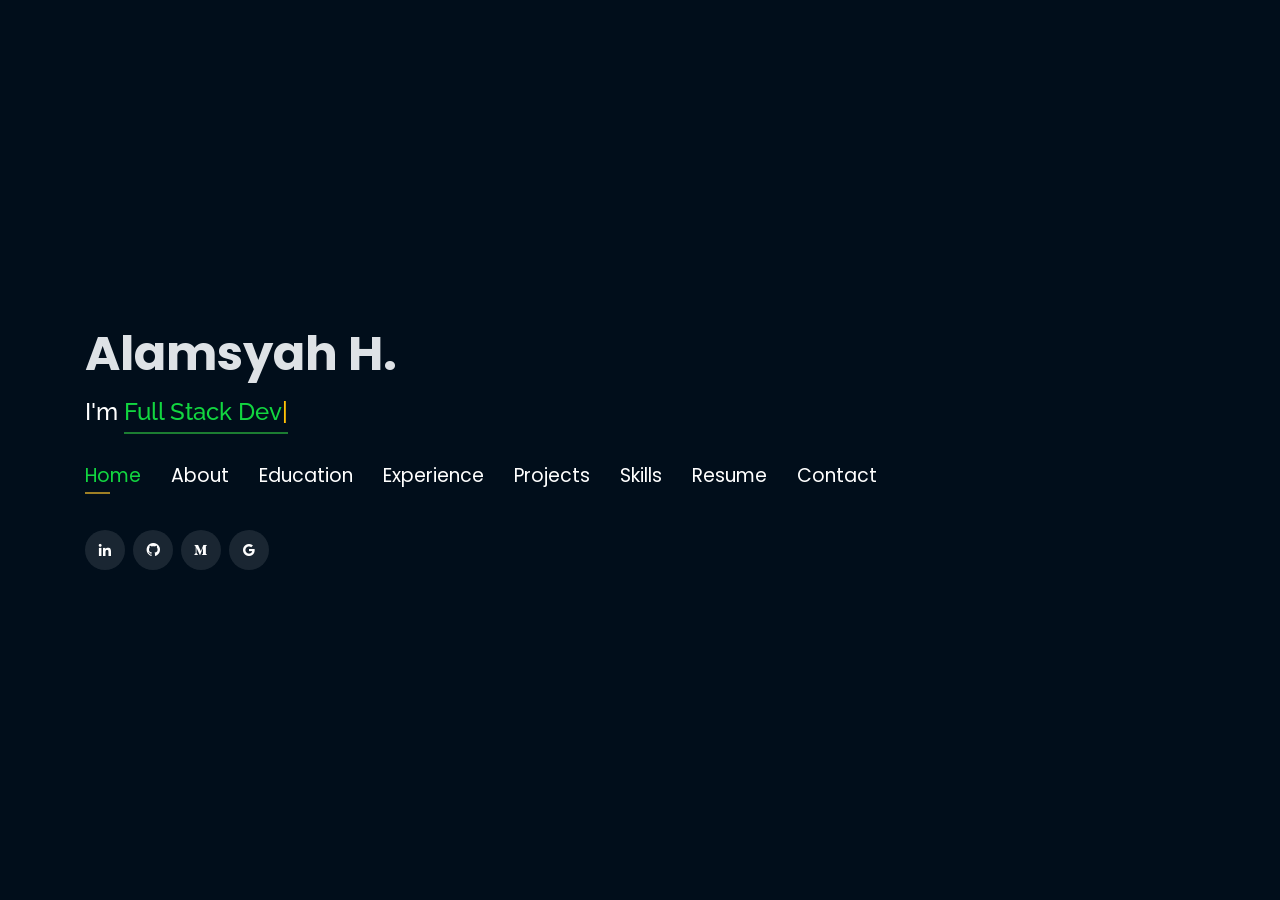
<file: index.html>
<!DOCTYPE html>
<html lang="en">

<head>
  <!-- Google Tag Manager -->
  <script>(function(w,d,s,l,i){w[l]=w[l]||[];w[l].push({'gtm.start':
  new Date().getTime(),event:'gtm.js'});var f=d.getElementsByTagName(s)[0],
  j=d.createElement(s),dl=l!='dataLayer'?'&l='+l:'';j.async=true;j.src=
  'https://www.googletagmanager.com/gtm.js?id='+i+dl;f.parentNode.insertBefore(j,f);
  })(window,document,'script','dataLayer','GTM-5BB8W2X');</script>
  <!-- End Google Tag Manager -->
  <!-- <link rel="icon" type="image/png" href="/favicon.png"/> -->
  <meta charset="utf-8">
  <meta content="width=device-width, initial-scale=1.0" name="viewport">

  <title>About Me - Alamsyah H.</title>
  <meta content="" name="descriptison">
  <meta content="" name="keywords">

  <!-- Google Fonts -->
  <link href="https://fonts.googleapis.com/css?family=Open+Sans:300,300i,400,400i,600,600i,700,700i|Raleway:300,300i,400,400i,500,500i,600,600i,700,700i|Poppins:300,300i,400,400i,500,500i,600,600i,700,700i" rel="stylesheet">

  <!-- Vendor CSS Files -->
  <link href="assets/vendor/bootstrap/css/bootstrap.min.css" rel="stylesheet">
  <link href="assets/vendor/icofont/icofont.min.css" rel="stylesheet">
  <link href="assets/vendor/remixicon/remixicon.css" rel="stylesheet">
  <link href="assets/vendor/owl.carousel/assets/owl.carousel.min.css" rel="stylesheet">
  <link href="assets/vendor/boxicons/css/boxicons.min.css" rel="stylesheet">
  <link href="assets/vendor/venobox/venobox.css" rel="stylesheet">

  <!-- Template Main CSS File -->
  <link href="assets/css/style.css" rel="stylesheet">


  <!-- Global site tag (gtag.js) - Google Analytics -->
  <script async src="https://www.googletagmanager.com/gtag/js?id=UA-169007209-3"></script>
  <script>
    window.dataLayer = window.dataLayer || [];
    function gtag(){dataLayer.push(arguments);}
    gtag('js', new Date());

    gtag('config', 'UA-169007209-3');
  </script>



  <!-- =======================================================
  * Template Name: Personal - v2.1.0
  * Template URL: https://bootstrapmade.com/personal-free-resume-bootstrap-template/
  * Author: BootstrapMade.com
  * License: https://bootstrapmade.com/license/
  ======================================================== -->
</head>

<body>
  
  <!-- Google Tag Manager (noscript) -->
  <noscript><iframe src="https://www.googletagmanager.com/ns.html?id=GTM-5BB8W2X"
  height="0" width="0" style="display:none;visibility:hidden"></iframe></noscript>
  <!-- End Google Tag Manager (noscript) -->
  <!-- ======= Header ======= -->
  <header id="header" class="header-tops">

    <div class="container">

      <h1><a href="index.html">Alamsyah H.</a></h1>
      <h2 style="color:#fff">I'm <span class="typing" style="color:#12D640"></span></h2>
      <nav class="nav-menu d-none d-lg-block">
        <ul>
          <li class="active"><a href="#header"> <span>Home</span></a></li>
          <li><a href="#about"><span>About</span></a></li>
          <li><a href="#education"> <span>Education</span></a></li>
          <li><a href="#experience"> <span>Experience</span></a></li>
<!--          <li><a href="#projects"> <span>Projects</span></a></li>-->
          <li><a href="#portfolio"> <span>Projects</span></a></li>
          <li><a href="#skills"> <span>Skills</span></a></li>
          <li><a href="https://drive.google.com/file/d/1jN9GBlTJmS3lgrL_kaWwd5vdFFJcOhwf/view?usp=sharing" target="_blank"> <span>Resume</span></a></li>
          <!-- <li><a href="#links"> <span>Resume & Links</span></a></li> -->
          <li><a href="#contacts"> <span>Contact</span></a></li>

        </ul>
      </nav><!-- .nav-menu -->

      <div class="social-links">
          <a href="https://www.linkedin.com/in/alamsyahhutama" target="_blank" class="linkedin"><i class="bx bxl-linkedin"></i></a>
          <a href="https://www.github.com/tenggara25" target="_blank" class="github"><i class="bx bxl-github"></i></a>
          <a href="https://www.medium.com/@alamsyahhutama" target="_blank" class="medium"><i class="bx bxl-medium"></i></a>
          <a href="mailto:ifalamsyah01@gmail.com" target="_blank" class="google"><i class="bx bxl-google"></i></a>

      </div>

    </div>
  </header><!-- End Header -->

  <!-- ======= About Section ======= -->
  <section id="about" class="about">

    <!-- ======= About Me ======= -->
    <div class="about-me container">

      <div class="section-title">
        <h2>About</h2>
      </div>

      <div class="row">
        <div class="col-lg-4" data-aos="fade-right">
          <img src="assets/img/profile.png" class="img-fluid" alt="My Profile">
        </div>
        <div class="col-lg-8 pt-4 pt-lg-0 content" data-aos="fade-left">
          <p>Informatics undergraduate with a strong focus on Full Stack development and cyber security. 
            Experienced in building secure web applications and performing basic penetration testing to identify vulnerabilities. 
            Pasionate about designing efficient systems and applying security best practices in real-world projects.
            I enjoy analyzing, breaking, and securing systems to understand how they truly work.
          </p>
          <div class="row">
            <div class="col-lg-6">
              <ul>
                <li><i class="icofont-rounded-right"></i> <strong>Location:</strong> Indonesia, Jakarta</li>
                <li><i class="icofont-rounded-right"></i> <strong>Role:</strong> IT Development, Cybersecurity Enthusiast</li>
              </ul>
            </div>
            <div class="col-lg-6">
              <ul>
                <li><i class="icofont-rounded-right"></i> <strong>City:</strong> Jakarta </li>
                <li><i class="icofont-rounded-right"></i> <strong>Email:</strong> Ifalamsyah01@gmail.com</li>
              </ul>
            </div>
          </div>
        </div>
      </div>

    </div><!-- End About Me -->

    <!-- ======= Interests ======= -->
    <div class="interests container">

      <div class="section-title">
        <h2>Interests</h2>
      </div>

      <div class="row">
        <div class="col-lg-3 col-md-4">
          <div class="icon-box">
            <i class="ri-global-line" style="color: #ffbb2c;"></i>
            <h3>Software Development</h3>
          </div>
        </div>

        <div class="col-lg-3 col-md-4 mt-4 mt-md-0">
          <div class="icon-box">
            <i class="ri-database-2-line" style="color: #5578ff;"></i>
            <h3>Web Security</h3>
          </div>
        </div>

        <div class="col-lg-3 col-md-4 mt-4 mt-md-0">
          <div class="icon-box">
            <i class="ri-camera-3-line" style="color: #e80368;"></i>
            <h3>API Development</h3>
          </div>
        </div>

        <div class="col-lg-3 col-md-4 mt-4 mt-lg-0">
          <div class="icon-box">
            <i class="ri-english-input" style="color: #1c7d32;"></i>
            <h3>Penetration Testing</h3>
          </div>
        </div>

        <div class="col-lg-3 col-md-4 mt-4">
          <div class="icon-box">
            <i class="ri-code-s-slash-fill" style="color: #28a745;"></i>
            <h3>Network Security</h3>
          </div>
        </div>

        <div class="col-lg-3 col-md-4 mt-4">
          <div class="icon-box">
            <i class="ri-bar-chart-box-line" style="color: #f1081f;"></i>
            <h3>Secure Coding</h3>
          </div>
        </div>

          <div class="col-lg-3 col-md-4 mt-4">
            <div class="icon-box">
              <i class="ri-palette-line" style="color: #ff5828;"></i>
              <h3>Vulnerability Assessment</h3>
            </div>
        </div>

          <div class="col-lg-3 col-md-4 mt-4">
            <div class="icon-box">
              <i class="ri-file-list-3-line" style="color: #ffbb2c;"></i>
              <h3>OWASP Top 10</h3>
            </div>
          </div>

        </div>
        </div>
      </div>

    </div><!-- End Interests -->
  </section><!-- End About Section -->



  <!-- ======= Education Section ======= -->
  <section id="education" class="services">
    <div class="container">
      <div class="section-title">
        <h2>Education</h2>
      </div>
      <div class="row">
        <div class="col-lg-12" data-aos="fade-up" style="display: inline-block;">


            <div class="col-md-4 mt-4 mt-md-0 icon-box" data-aos="fade-up" data-aos-delay="100" style="padding:0px 0px;padding-bottom: 5px;display: inline-block;">
            <div class="portfolio-wrap">
              <a href="https://www.uai.ac.id/" target="_blank"><img src="assets/img/education/Logo-UAI.png" class="img-fluid" alt="">
              </a>
              <!-- <div class="portfolio-info">
                <h4>Universitas Al Azhar Indonesia</h4>
              </div> -->
               <div class="portfolio-links">
              </div>  
              <!-- <h4 style="text-align:left;"><a href="https://www.asu.edu/" target="_blank" style="color:#12d640">Arizona State University</a><br> </h4> -->
              <p style="text-align:left;color:#fff;padding: 5px 10px;"><em>S.Kom in Computer Science</em></p>
              <h5 style="text-align:left;padding: 0px 10px;">September 2023 - Present</h5>
              <h6 style="text-align:left;color:#fff;padding: 0px 10px;margin-bottom:12px;">Relevant Coursework</h6>
              <ul class="coursework-list" style="text-align:left;color:#fff;padding-left:25px;margin:0;">
                <li>Distributed Database Systems</li>
                <li>Cloud Computing</li>
                <li>Foundation Of Algorithms</li>
              </ul>
            </div>
          </div>
        </div>
      </div>

      <br>

      <div class="section-title">
        <h2>Online Certification</h2>
      </div>

      <div class="row portfolio-container" style="position: relative; height: 437.75px;">

         <div class="col-lg-4 col-md-6 portfolio-item filter-app" style="position: absolute; left: 0px; top: 0px;">
          <div class="portfolio-wrap">
            <a href="https://candidate.speedexam.net/certificate.aspx?SSTATE=am4131EniU8ntjp4bO5mXZE65CGtjeMtRkaqrjfgDMrtN7XjPvKaSC76FbHYsMl3C4Z8lcdeMtMqrbwWWtld8d9bGrwk10v8/F2J01UMlsQ=" target="_blank">
              <img src="assets/img/certification/CAP.png" class="img-fluid" alt="Application Security Certificate">
            </a>
            <div class="portfolio-info">
              <h4>Application Security</h4>
              <!-- <div class="portfolio-links">
                <a href="https://candidate.speedexam.net/certificate.aspx?SSTATE=am4131EniU8ntjp4bO5mXZE65CGtjeMtRkaqrjfgDMrtN7XjPvKaSC76FbHYsMl3C4Z8lcdeMtMqrbwWWtld8d9bGrwk10v8/F2J01UMlsQ=" target="_blank" title="Certificate"><i class="bx bx-link"></i></a>
              </div> -->
            </div>
           </div>
          </div>

        <div class="col-lg-4 col-md-6 portfolio-item filter-app" style="position: absolute; left: 370px; top: 0px;">
          <div class="portfolio-wrap">
            <a href="https://candidate.speedexam.net/certificate.aspx?SSTATE=am4131EniU8ntjp4bO5mXVllCzhnkVa2ggbwpi45CKr75yE8MmrFd6huL0hLJJ/+IyV1WrE2CADORoOoPjp2O7zdTI1WJW1Hj1uqReEkZ/w=" target="_blank">
              <img src="assets/img/certification/CNSP.png" class="img-fluid" alt="Network Security Certificate">
            </a>
            <div class="portfolio-info">
              <h4>Network Security</h4>
              <div class="portfolio-links">
              </div>
            </div>
          </div>
        </div>

        <div class="col-lg-4 col-md-6 portfolio-item filter-app" style="position: absolute; left: 740px; top: 0px;">
          <div class="portfolio-wrap">
            <a href="https://tryhackme-certificates.s3-eu-west-1.amazonaws.com/THM-HQUU0AET3T.png" target="_blank">
              <img src="assets/img/certification/THM.png" class="img-fluid" alt="Penetration Testing Certificate">
            </a>
            <div class="portfolio-info">
              <h4>Penetration Testing</h4>
              <div class="portfolio-links">
              </div>
            </div>
          </div>
        </div>

      </div>
    </div>
    </div>

  </section>
  <!-- End Education Section -->



  <!-- Start Experience Section -->

  <section id="experience" class="services">
    <div class="container">
      <div class="section-title">
        <h2>Experience</h2>
      </div>
      <div class="row">
          <div class="col-lg-12" data-aos="fade-up">
              <div class="col-md-12 mt-4 mt-md-0 icon-box" data-aos="fade-up" data-aos-delay="100">
                <h4 style="text-align:left;"><a href="https://indomaret.com/" style="color:#12d640">Indomaret Group</a><br> </h4>
                <h5 style="text-align:left;">February 2020 - Present</h5>
                <p style="text-align:left;color:#fff"><em>Location Analyst </em></p>
                <ul class="job-responsibilities" style="text-align:left;">
                  <li>Prepare and propose lease extension agreements and new franchise opportunities for Indomaret stores in the DKI Jakarta area</li>
                  <li>Coordinate closely with managers, operational teams, and head office to ensure smooth execution of business processes</li>
                  <li>Compile and present monthly reports related to leasing performance and store development activities</li>
                </ul>
              </div>
              <div class="col-md-12 mt-4 mt-md-0 icon-box" data-aos="fade-up" data-aos-delay="100">
                <h4 style="text-align:left;"><a href="https://www.telkom.co.id/" style="color:#12d640">Telkom Indonesia</a><br> </h4>
                <h5 style="text-align:left;">February 2017 - May 2017</h5>
                <p style="text-align:left;color:#fff"><em>Telecommunications Network Intern</em></p>
                <ul class="job-responsibilities" style="text-align:left;">
                  <li>Supported the deployment and maintenance of fiber optic network infrastructure, ensuring stable and reliable connectivity</li>
                  <li>Conducted initial diagnostics and troubleshooting to resolve network performance and connectivity issues</li>
                  <li>Assisted in network testing procedures, including signal measurement and quality verification</li>
                  <li>Collaborated with field engineers on-site to execute installation and maintenance operations efficiently</li>
                  <li>Maintained documentation of technical activities, network configurations, and issue resolutions</li>
                </ul>
              </div>
              <!-- <div class="col-md-12 mt-4 mt-md-0 icon-box" data-aos="fade-up" data-aos-delay="100">
                <h4 style="text-align:left;"><a href="https://www.epitomesolutions.in/" style="color:#12d640">Epitome Corporation Pvt. Ltd.</a><br> </h4>
                <h5 style="text-align:left;">July 2019 - Dec 2019</h5>
                <p style="text-align:left;color:#fff"><em>Software Developer</em></p>
                <ul style="text-align:left;">
                  <li>Tested, designed, and developed backend APIs of WebRTC enabled multi‑party video conferencing web application and delivered the project 15 days ahead of schedule by efficiently designing the flow of the project.</li>
                </ul>
              </div> -->
          </div>
        </div>
    </div>
  </section>

  <!-- End Experience Section -->



  <!-- Start Project Section -->
  <section id="portfolio" class="portfolio">
    <div class="container">

      <div class="section-title">
        <h2>Projects</h2>
      </div>

      <div class="row">
        <div class="col-lg-12 d-flex justify-content-center">
          <ul id="portfolio-flters">
            <li data-filter="*" class="filter-active">All</li>
            <li data-filter=".filter-app">Web-App</li>
            <li data-filter=".filter-project">Project</li>
          </ul>
        </div>
      </div>

      <div class="row portfolio-container">

        <!-- <div class="col-lg-4 col-md-6 portfolio-item filter-app">
          <center><h4>Twitter Analysis</h4></center>
          <div class="portfolio-wrap">
            <img src="assets/img/project/twitteranalysis.jpg" class="img-fluid" alt="">
            <div class="portfolio-info">
              
              <div class="portfolio-links">
                <a href="projects/twitteranalysis.html" data-gall="portfolioDetailsGallery" data-vbtype="iframe" class="venobox" title="Project Details"><i class="bx bx-info-circle"></i></a>
              </div>
            </div>
          </div>
        </div> -->

        <!-- <div class="col-lg-4 col-md-6 portfolio-item filter-app">
          <center><h4>Image recognition as Service</h4></center>
          <div class="portfolio-wrap">
            <img src="assets/img/project/iras.jpeg" class="img-fluid" alt="">
            <div class="portfolio-info">
              
              <div class="portfolio-links">
                <a href="projects/iras.html" data-gall="portfolioDetailsGallery" data-vbtype="iframe" class="venobox" title="Project Details"><i class="bx bx-info-circle"></i></a>
              </div>
            </div>
          </div>
        </div> -->

        <!-- <div class="col-lg-4 col-md-6 portfolio-item filter-app">
          <center><h4>Music Streaming Website</h4></center>
          <div class="portfolio-wrap">
            <img src="assets/img/project/musicplayer.jpg" class="img-fluid" alt="">
            <div class="portfolio-info">
              
              <div class="portfolio-links">
                <a href="projects/musicplayer.html" data-gall="portfolioDetailsGallery" data-vbtype="iframe" class="venobox" title="Project Details"><i class="bx bx-info-circle"></i></a>
              </div>
            </div>
          </div>
        </div> -->

      </div>
    </div>
  </section>

  <!-- End Project Section -->



 <!-- Start Skills Section -->
<section id="skills" class="services">
    <div class="container">
      <div class="section-title">
        <h2>Skills</h2>
      </div>
      <div class="row">
        
          <div class="col-lg-12" data-aos="fade-up">
              <div class="col-md-12 mt-4 mt-md-0 icon-box" data-aos="fade-up" data-aos-delay="100">
                <h4 style="text-align:left;"><a href="https://indomaret.com/" style="color:#12d640">Frontend</a><br> </h4>
                <h5 style="text-align:left;">HTML, CSS, JavaScript, Bootstrap</h5>   
              </div>

              <div class="col-md-12 mt-4 mt-md-0 icon-box" data-aos="fade-up" data-aos-delay="100">
                <h4 style="text-align:left;"><a href="" style="color:#12d640">Backend</a><br> </h4>
                <h5 style="text-align:left;">Laravel, Node.js</h5>
              </div>

               <div class="col-md-12 mt-4 mt-md-0 icon-box" data-aos="fade-up" data-aos-delay="100">
                <h4 style="text-align:left;"><a href="" style="color:#12d640">Database</a><br> </h4>
                <h5 style="text-align:left;">MySQL, PostgreSQL</h5>
              </div>

               <div class="col-md-12 mt-4 mt-md-0 icon-box" data-aos="fade-up" data-aos-delay="100">
                <h4 style="text-align:left;"><a href="" style="color:#12d640">Cloud & Tools</a><br> </h4>
                <h5 style="text-align:left;">Azure, Linux, Docker, Git & Github</h5>
              </div>

              <div class="col-md-12 mt-4 mt-md-0 icon-box" data-aos="fade-up" data-aos-delay="100">
                <h4 style="text-align:left;"><a href="" style="color:#12d640">Cyber Security</a><br> </h4>
                <h5 style="text-align:left;">Web Security, Network Security, Application Security, Vulnerability Assessment, Penetration Testing</h5>
              </div>
       
          </div>
        </div>
    </div>
  </section>
<!-- End Skills Section -->


  <!-- Start Links section -->
  <section id="links" class="services">
    <div class="container">
      <div class="section-title">
        <h2>Resume & Links</h2>
      </div>
      <div class="row">
        <div class="col-md-3 mt-4 mt-md-0 icon-box" data-aos="fade-up" data-aos-delay="100">
          <a href="https://drive.google.com/file/d/1iHBNV2UkH5LkhAP-1hYRZ2Ez_BQ6g4S7/view?usp=sharing" target="_blank"><div class="icon"><i class="icofont-page"></i></div></a>
          <h4 class="title"><a href="https://drive.google.com/file/d/1iHBNV2UkH5LkhAP-1hYRZ2Ez_BQ6g4S7/view?usp=sharing" target="_blank">Resume</a></h4>
          <p class="description" style="color:#fff;">The link contains downloadable resume</p>
        </div>
        <div class="col-md-3 mt-4 mt-md-0 icon-box" data-aos="fade-up">
          <a href="https://github.com/rajaprerak/LeetCode_Problems" target="_blank"><div class="icon"><i class="icofont-link"></i></div></a>
          <h4 class="title"><a href="https://github.com/rajaprerak/LeetCode_Problems" target="_blank">LeetCode Repository</a></h4>
          <p class="description" style="color:#fff;"> The github repository contains leetcode problems solution in python.</p>
        </div>
        <!-- <div class="col-md-3 mt-4 mt-md-0 icon-box" data-aos="fade-up" data-aos-delay="100">
          <a href="https://techingenious.herokuapp.com/" target="_blank"><div class="icon"><i class="icofont-page"></i></div></a>
          <h4 class="title"><a href="https://techingenious.herokuapp.com/" target="_blank">Blog</a></h4>
          <p class="description" style="color:#fff;">Blog containing articles on AI, coding, development</p>
        </div> -->
      </div>
    </div>
  </section> <!--End Links Section -->


  <!-- Start Contact Section -->

  <section id="contacts" class="contact">
    <div class="container">

      <div class="section-title">
        <h2>Contact</h2>
      </div>

      <div class="row mt-2">

        <div class="col-md-6 d-flex align-items-stretch">
          <div class="info-box">
            <i class="bx bx-map"></i>
            <h3>My Address</h3>
            <p>Indonesia</p>
 
          </div>
        </div>

        <div class="col-md-6 mt-4 mt-md-0 d-flex align-items-stretch">
          <div class="info-box">
            <i class="bx bx-share-alt"></i>
            <h3>Social Profiles</h3>
            <div class="social-links">
              <a href="https://www.linkedin.com/in/alamsyahhutama" target="_blank" class="linkedin"><i class="bx bxl-linkedin"></i></a>
              <a href="https://www.github.com/tenggara25" target="_blank" class="github"><i class="bx bxl-github"></i></a>
              <a href="mailto:ifalamsyah01@gmail.com" target="_blank" class="google"><i class="bx bxl-google"></i></a>

            </div>
          </div>
        </div>

        <div class="col-md-6 mt-4 d-flex align-items-stretch">
          <div class="info-box">
            <i class="bx bx-envelope"></i>
            <h3>Email</h3>
            <p>Ifalamsyah01@gmail.com</p>
          </div>
        </div>
        <!-- <div class="col-md-6 mt-4 d-flex align-items-stretch">
          <div class="info-box">
            <i class="bx bx-phone-call"></i>
            <h3>Contact</h3>
           <p>+1 480-401-8112</p>
          </div> -->
        </div>
      </div>
      <!-- <div id="sfczmlqxr5caww28rswrt8849ghbekgnh3j" ></div><script type="text/javascript" src="https://counter1.stat.ovh/private/counter.js?c=zmlqxr5caww28rswrt8849ghbekgnh3j&down=async" async></script><noscript><a href="https://www.freecounterstat.com" title="free web counter"><img src="https://counter1.stat.ovh/private/freecounterstat.php?c=zmlqxr5caww28rswrt8849ghbekgnh3j" border="0" title="free web counter" alt="free web counter" style="visibility: none;"></a></noscript> -->
    </div>
  </section>

  <!-- End Contact Section -->

  <!-- Vendor JS Files -->
  <script src="assets/vendor/jquery/jquery.min.js"></script>
  <script src="assets/vendor/bootstrap/js/bootstrap.bundle.min.js"></script>
  <script src="assets/vendor/jquery.easing/jquery.easing.min.js"></script>
  <script src="assets/vendor/php-email-form/validate.js"></script>
  <script src="assets/vendor/waypoints/jquery.waypoints.min.js"></script>
  <script src="assets/vendor/counterup/counterup.min.js"></script>
  <script src="assets/vendor/owl.carousel/owl.carousel.min.js"></script>
  <script src="assets/vendor/isotope-layout/isotope.pkgd.min.js"></script>
  <script src="assets/vendor/venobox/venobox.min.js"></script>
  <script src="assets/vendor/typed.js/typed.min.js"></script>
  <script type="text/javascript">
    var typed = new Typed('.typing',{
      strings: ["Full Stack Developer", "Cyber Security Enthusiast", "Penetration Tester"],
      loop: true,
      typeSpeed: 65,
      backSpeed: 65
    });
  </script>

  <!-- Template Main JS File -->
  <script src="assets/js/main.js"></script>

</body>

</html>
</file>
<file: assets/vendor/venobox/venobox.css>
/* ------ venobox.css --------*/
.vbox-overlay *, .vbox-overlay *:before, .vbox-overlay *:after{
    -webkit-backface-visibility: hidden;
    -webkit-box-sizing:border-box;
    -moz-box-sizing:border-box;
    box-sizing:border-box;
}
.vbox-overlay * { 
    -webkit-backface-visibility: visible;
    backface-visibility: visible;
}
.vbox-overlay{
    display: -webkit-flex;
    display: flex;
    -webkit-flex-direction: column;
    flex-direction: column;
    -webkit-justify-content: center;
    justify-content: center;
    -webkit-align-items: center;
    align-items: center;
    position: fixed;
    left: 0;
    top: 0;
    bottom: 0;
    right: 0;
    z-index: 999999;
}

/* ----- navigation ----- */
.vbox-title{
    width: 100%;
    height: 40px;
    float: left;
    text-align: center;
    line-height: 28px;
    font-size: 12px;
    padding: 6px 50px;
    overflow: hidden;
    position: fixed;
    display: none;
    left: 0;
    z-index: 89;
}
.vbox-close{
    cursor: pointer;
    position: fixed;
    top: -1px;
    right: 0;
    width: 50px;
    height: 40px;
    padding: 6px;
    display: block;
    background-position:10px center;
    overflow: hidden;
    font-size: 24px;
    line-height: 1;
    text-align: center;
    z-index: 99;
}
.vbox-left{
    cursor: pointer;
    position: fixed;
    left: 0;
    height: 40px;
    overflow: hidden;
    line-height: 28px;
    font-size: 12px;
    z-index: 99;
    display: flex;
    align-items:center;
}
.vbox-num{
    display: inline-block;
    margin: 6px 0 6px 15px;
}
/* ----- Social share ----- */
.vbox-share{
    line-height: 28px;
    font-size: 12px;
    overflow: hidden;
    position: fixed;
    left: 0;
    z-index: 98;
    display: flex;
    align-items:center;
    justify-content: center;
    width: 100%;
    text-align: center;
}
.vbox-share svg{
    max-height: 28px;
    width: 28px;
    z-index: 10;
    margin-left: 12px;
    margin-top: 6px;
    margin-bottom: 6px;
    vertical-align: middle;
}


/* ----- navigation ARROWS ----- */
.vbox-next, .vbox-prev{
    position: fixed;
    top: 50%;
    margin-top: -15px;
    overflow: hidden;
    cursor: pointer;
    display: block;
    width: 45px;
    height: 45px;
    z-index: 99;
}
.vbox-next span, .vbox-prev span{
    position: relative;
    width: 20px;
    height: 20px;
    border: 2px solid transparent;
    border-top-color: #B6B6B6;
    border-right-color: #B6B6B6;
    text-indent: -100px;
    position: absolute;
    top: 8px;
    display: block;
}
.vbox-prev{
    left: 15px;
}
.vbox-next{
    right: 15px;
}
.vbox-prev span{
    left: 10px;
    -ms-transform: rotate(-135deg);
    -webkit-transform: rotate(-135deg);
    transform: rotate(-135deg);
}
.vbox-next span{
    -ms-transform: rotate(45deg);
    -webkit-transform: rotate(45deg);
    transform: rotate(45deg);
    right: 10px;
}
/* ------- inline window ------ */
.vbox-inline{
    width: 420px;
    height: 315px;
    height: 70vh;
    padding: 10px;
    background: #fff;
    margin: 0 auto;
    overflow: auto;
    text-align: left;
}
/* ------- Video & iFrames window ------ */
.venoframe{
    max-width: 100%;
    width: 100%;
    border: none;
    width: 100%;
    height: 260px;
    height: 70vh;
}
.venoframe.vbvid{
    height: 260px;
}
@media (min-width: 768px) {
    .venoframe, .vbox-inline{
        width: 90%;
        height: 360px;
        height: 70vh;
    }
    .venoframe.vbvid{
        width: 640px;
        height: 360px;
    }
}
@media (min-width: 992px) {
    .venoframe, .vbox-inline{
        max-width: 1200px;
        width: 80%;
        height: 540px;
        height: 70vh;
    }
    .venoframe.vbvid{
        width: 960px;
        height: 540px;
    }
}
/* 
Please do NOT edit this part! 
or at least read this note: http://i.imgur.com/7C0ws9e.gif
*/
.vbox-open{
    overflow: hidden;
}
.vbox-container{
    position: absolute;
    left: 0;
    right: 0;
    top: 0;
    bottom: 0;
    overflow-x: hidden;
    overflow-y: scroll;
    overflow-scrolling: touch;
    -webkit-overflow-scrolling: touch;
    z-index: 20;
    max-height: 100%;

}

.vbox-content{
    text-align: center;
    float: left;
    width: 100%;
    position: relative;
    overflow: hidden;
    padding: 20px 4%;
}
.vbox-container img{
    max-width: 100%;
    height: auto;
}
.vbox-figlio{
    box-shadow: 0 0 12px rgba(0,0,0,0.19), 0 6px 6px rgba(0,0,0,0.23);
    max-width: 100%;
    text-align: initial;
}
img.vbox-figlio{
    -webkit-user-select: none;
-khtml-user-select: none;
-moz-user-select: none;
-o-user-select: none;
user-select: none;
}
.vbox-content.swipe-left{
    margin-left: -200px !important;
}
.vbox-content.swipe-right{
    margin-left: 200px !important;
}
.vbox-animated{
    webkit-transition: margin 300ms ease-out;
    transition: margin 300ms ease-out;
}

/* ---------- preloader ----------
 * SPINKIT 
 * http://tobiasahlin.com/spinkit/
-------------------------------- */
.sk-double-bounce,.sk-rotating-plane{width:40px;height:40px;margin:40px auto}.sk-rotating-plane{background-color:#333;-webkit-animation:sk-rotatePlane 1.2s infinite ease-in-out;animation:sk-rotatePlane 1.2s infinite ease-in-out}@-webkit-keyframes sk-rotatePlane{0%{-webkit-transform:perspective(120px) rotateX(0) rotateY(0);transform:perspective(120px) rotateX(0) rotateY(0)}50%{-webkit-transform:perspective(120px) rotateX(-180.1deg) rotateY(0);transform:perspective(120px) rotateX(-180.1deg) rotateY(0)}100%{-webkit-transform:perspective(120px) rotateX(-180deg) rotateY(-179.9deg);transform:perspective(120px) rotateX(-180deg) rotateY(-179.9deg)}}@keyframes sk-rotatePlane{0%{-webkit-transform:perspective(120px) rotateX(0) rotateY(0);transform:perspective(120px) rotateX(0) rotateY(0)}50%{-webkit-transform:perspective(120px) rotateX(-180.1deg) rotateY(0);transform:perspective(120px) rotateX(-180.1deg) rotateY(0)}100%{-webkit-transform:perspective(120px) rotateX(-180deg) rotateY(-179.9deg);transform:perspective(120px) rotateX(-180deg) rotateY(-179.9deg)}}.sk-double-bounce{position:relative}.sk-double-bounce .sk-child{width:100%;height:100%;border-radius:50%;background-color:#333;opacity:.6;position:absolute;top:0;left:0;-webkit-animation:sk-doubleBounce 2s infinite ease-in-out;animation:sk-doubleBounce 2s infinite ease-in-out}.sk-chasing-dots .sk-child,.sk-spinner-pulse,.sk-three-bounce .sk-child{background-color:#333;border-radius:100%}.sk-double-bounce .sk-double-bounce2{-webkit-animation-delay:-1s;animation-delay:-1s}@-webkit-keyframes sk-doubleBounce{0%,100%{-webkit-transform:scale(0);transform:scale(0)}50%{-webkit-transform:scale(1);transform:scale(1)}}@keyframes sk-doubleBounce{0%,100%{-webkit-transform:scale(0);transform:scale(0)}50%{-webkit-transform:scale(1);transform:scale(1)}}.sk-wave{margin:40px auto;width:50px;height:40px;text-align:center;font-size:10px}.sk-wave .sk-rect{background-color:#333;height:100%;width:6px;display:inline-block;-webkit-animation:sk-waveStretchDelay 1.2s infinite ease-in-out;animation:sk-waveStretchDelay 1.2s infinite ease-in-out}.sk-wave .sk-rect1{-webkit-animation-delay:-1.2s;animation-delay:-1.2s}.sk-wave .sk-rect2{-webkit-animation-delay:-1.1s;animation-delay:-1.1s}.sk-wave .sk-rect3{-webkit-animation-delay:-1s;animation-delay:-1s}.sk-wave .sk-rect4{-webkit-animation-delay:-.9s;animation-delay:-.9s}.sk-wave .sk-rect5{-webkit-animation-delay:-.8s;animation-delay:-.8s}@-webkit-keyframes sk-waveStretchDelay{0%,100%,40%{-webkit-transform:scaleY(.4);transform:scaleY(.4)}20%{-webkit-transform:scaleY(1);transform:scaleY(1)}}@keyframes sk-waveStretchDelay{0%,100%,40%{-webkit-transform:scaleY(.4);transform:scaleY(.4)}20%{-webkit-transform:scaleY(1);transform:scaleY(1)}}.sk-wandering-cubes{margin:40px auto;width:40px;height:40px;position:relative}.sk-wandering-cubes .sk-cube{background-color:#333;width:10px;height:10px;position:absolute;top:0;left:0;-webkit-animation:sk-wanderingCube 1.8s ease-in-out -1.8s infinite both;animation:sk-wanderingCube 1.8s ease-in-out -1.8s infinite both}.sk-chasing-dots,.sk-spinner-pulse{width:40px;height:40px;margin:40px auto}.sk-wandering-cubes .sk-cube2{-webkit-animation-delay:-.9s;animation-delay:-.9s}@-webkit-keyframes sk-wanderingCube{0%{-webkit-transform:rotate(0);transform:rotate(0)}25%{-webkit-transform:translateX(30px) rotate(-90deg) scale(.5);transform:translateX(30px) rotate(-90deg) scale(.5)}50%{-webkit-transform:translateX(30px) translateY(30px) rotate(-179deg);transform:translateX(30px) translateY(30px) rotate(-179deg)}50.1%{-webkit-transform:translateX(30px) translateY(30px) rotate(-180deg);transform:translateX(30px) translateY(30px) rotate(-180deg)}75%{-webkit-transform:translateX(0) translateY(30px) rotate(-270deg) scale(.5);transform:translateX(0) translateY(30px) rotate(-270deg) scale(.5)}100%{-webkit-transform:rotate(-360deg);transform:rotate(-360deg)}}@keyframes sk-wanderingCube{0%{-webkit-transform:rotate(0);transform:rotate(0)}25%{-webkit-transform:translateX(30px) rotate(-90deg) scale(.5);transform:translateX(30px) rotate(-90deg) scale(.5)}50%{-webkit-transform:translateX(30px) translateY(30px) rotate(-179deg);transform:translateX(30px) translateY(30px) rotate(-179deg)}50.1%{-webkit-transform:translateX(30px) translateY(30px) rotate(-180deg);transform:translateX(30px) translateY(30px) rotate(-180deg)}75%{-webkit-transform:translateX(0) translateY(30px) rotate(-270deg) scale(.5);transform:translateX(0) translateY(30px) rotate(-270deg) scale(.5)}100%{-webkit-transform:rotate(-360deg);transform:rotate(-360deg)}}.sk-spinner-pulse{-webkit-animation:sk-pulseScaleOut 1s infinite ease-in-out;animation:sk-pulseScaleOut 1s infinite ease-in-out}@-webkit-keyframes sk-pulseScaleOut{0%{-webkit-transform:scale(0);transform:scale(0)}100%{-webkit-transform:scale(1);transform:scale(1);opacity:0}}@keyframes sk-pulseScaleOut{0%{-webkit-transform:scale(0);transform:scale(0)}100%{-webkit-transform:scale(1);transform:scale(1);opacity:0}}.sk-chasing-dots{position:relative;text-align:center;-webkit-animation:sk-chasingDotsRotate 2s infinite linear;animation:sk-chasingDotsRotate 2s infinite linear}.sk-chasing-dots .sk-child{width:60%;height:60%;display:inline-block;position:absolute;top:0;-webkit-animation:sk-chasingDotsBounce 2s infinite ease-in-out;animation:sk-chasingDotsBounce 2s infinite ease-in-out}.sk-chasing-dots .sk-dot2{top:auto;bottom:0;-webkit-animation-delay:-1s;animation-delay:-1s}@-webkit-keyframes sk-chasingDotsRotate{100%{-webkit-transform:rotate(360deg);transform:rotate(360deg)}}@keyframes sk-chasingDotsRotate{100%{-webkit-transform:rotate(360deg);transform:rotate(360deg)}}@-webkit-keyframes sk-chasingDotsBounce{0%,100%{-webkit-transform:scale(0);transform:scale(0)}50%{-webkit-transform:scale(1);transform:scale(1)}}@keyframes sk-chasingDotsBounce{0%,100%{-webkit-transform:scale(0);transform:scale(0)}50%{-webkit-transform:scale(1);transform:scale(1)}}.sk-three-bounce{margin:40px auto;width:80px;text-align:center}.sk-three-bounce .sk-child{width:20px;height:20px;display:inline-block;-webkit-animation:sk-three-bounce 1.4s ease-in-out 0s infinite both;animation:sk-three-bounce 1.4s ease-in-out 0s infinite both}.sk-circle .sk-child:before,.sk-fading-circle .sk-circle:before{display:block;border-radius:100%;content:'';background-color:#333}.sk-three-bounce .sk-bounce1{-webkit-animation-delay:-.32s;animation-delay:-.32s}.sk-three-bounce .sk-bounce2{-webkit-animation-delay:-.16s;animation-delay:-.16s}@-webkit-keyframes sk-three-bounce{0%,100%,80%{-webkit-transform:scale(0);transform:scale(0)}40%{-webkit-transform:scale(1);transform:scale(1)}}@keyframes sk-three-bounce{0%,100%,80%{-webkit-transform:scale(0);transform:scale(0)}40%{-webkit-transform:scale(1);transform:scale(1)}}.sk-circle{margin:40px auto;width:40px;height:40px;position:relative}.sk-circle .sk-child{width:100%;height:100%;position:absolute;left:0;top:0}.sk-circle .sk-child:before{margin:0 auto;width:15%;height:15%;-webkit-animation:sk-circleBounceDelay 1.2s infinite ease-in-out both;animation:sk-circleBounceDelay 1.2s infinite ease-in-out both}.sk-circle .sk-circle2{-webkit-transform:rotate(30deg);-ms-transform:rotate(30deg);transform:rotate(30deg)}.sk-circle .sk-circle3{-webkit-transform:rotate(60deg);-ms-transform:rotate(60deg);transform:rotate(60deg)}.sk-circle .sk-circle4{-webkit-transform:rotate(90deg);-ms-transform:rotate(90deg);transform:rotate(90deg)}.sk-circle .sk-circle5{-webkit-transform:rotate(120deg);-ms-transform:rotate(120deg);transform:rotate(120deg)}.sk-circle .sk-circle6{-webkit-transform:rotate(150deg);-ms-transform:rotate(150deg);transform:rotate(150deg)}.sk-circle .sk-circle7{-webkit-transform:rotate(180deg);-ms-transform:rotate(180deg);transform:rotate(180deg)}.sk-circle .sk-circle8{-webkit-transform:rotate(210deg);-ms-transform:rotate(210deg);transform:rotate(210deg)}.sk-circle .sk-circle9{-webkit-transform:rotate(240deg);-ms-transform:rotate(240deg);transform:rotate(240deg)}.sk-circle .sk-circle10{-webkit-transform:rotate(270deg);-ms-transform:rotate(270deg);transform:rotate(270deg)}.sk-circle .sk-circle11{-webkit-transform:rotate(300deg);-ms-transform:rotate(300deg);transform:rotate(300deg)}.sk-circle .sk-circle12{-webkit-transform:rotate(330deg);-ms-transform:rotate(330deg);transform:rotate(330deg)}.sk-circle .sk-circle2:before{-webkit-animation-delay:-1.1s;animation-delay:-1.1s}.sk-circle .sk-circle3:before{-webkit-animation-delay:-1s;animation-delay:-1s}.sk-circle .sk-circle4:before{-webkit-animation-delay:-.9s;animation-delay:-.9s}.sk-circle .sk-circle5:before{-webkit-animation-delay:-.8s;animation-delay:-.8s}.sk-circle .sk-circle6:before{-webkit-animation-delay:-.7s;animation-delay:-.7s}.sk-circle .sk-circle7:before{-webkit-animation-delay:-.6s;animation-delay:-.6s}.sk-circle .sk-circle8:before{-webkit-animation-delay:-.5s;animation-delay:-.5s}.sk-circle .sk-circle9:before{-webkit-animation-delay:-.4s;animation-delay:-.4s}.sk-circle .sk-circle10:before{-webkit-animation-delay:-.3s;animation-delay:-.3s}.sk-circle .sk-circle11:before{-webkit-animation-delay:-.2s;animation-delay:-.2s}.sk-circle .sk-circle12:before{-webkit-animation-delay:-.1s;animation-delay:-.1s}@-webkit-keyframes sk-circleBounceDelay{0%,100%,80%{-webkit-transform:scale(0);transform:scale(0)}40%{-webkit-transform:scale(1);transform:scale(1)}}@keyframes sk-circleBounceDelay{0%,100%,80%{-webkit-transform:scale(0);transform:scale(0)}40%{-webkit-transform:scale(1);transform:scale(1)}}.sk-cube-grid{width:40px;height:40px;margin:40px auto}.sk-cube-grid .sk-cube{width:33.33%;height:33.33%;background-color:#333;float:left;-webkit-animation:sk-cubeGridScaleDelay 1.3s infinite ease-in-out;animation:sk-cubeGridScaleDelay 1.3s infinite ease-in-out}.sk-cube-grid .sk-cube1{-webkit-animation-delay:.2s;animation-delay:.2s}.sk-cube-grid .sk-cube2{-webkit-animation-delay:.3s;animation-delay:.3s}.sk-cube-grid .sk-cube3{-webkit-animation-delay:.4s;animation-delay:.4s}.sk-cube-grid .sk-cube4{-webkit-animation-delay:.1s;animation-delay:.1s}.sk-cube-grid .sk-cube5{-webkit-animation-delay:.2s;animation-delay:.2s}.sk-cube-grid .sk-cube6{-webkit-animation-delay:.3s;animation-delay:.3s}.sk-cube-grid .sk-cube7{-webkit-animation-delay:0ms;animation-delay:0ms}.sk-cube-grid .sk-cube8{-webkit-animation-delay:.1s;animation-delay:.1s}.sk-cube-grid .sk-cube9{-webkit-animation-delay:.2s;animation-delay:.2s}@-webkit-keyframes sk-cubeGridScaleDelay{0%,100%,70%{-webkit-transform:scale3D(1,1,1);transform:scale3D(1,1,1)}35%{-webkit-transform:scale3D(0,0,1);transform:scale3D(0,0,1)}}@keyframes sk-cubeGridScaleDelay{0%,100%,70%{-webkit-transform:scale3D(1,1,1);transform:scale3D(1,1,1)}35%{-webkit-transform:scale3D(0,0,1);transform:scale3D(0,0,1)}}.sk-fading-circle{margin:40px auto;width:40px;height:40px;position:relative}.sk-fading-circle .sk-circle{width:100%;height:100%;position:absolute;left:0;top:0}.sk-fading-circle .sk-circle:before{margin:0 auto;width:15%;height:15%;-webkit-animation:sk-circleFadeDelay 1.2s infinite ease-in-out both;animation:sk-circleFadeDelay 1.2s infinite ease-in-out both}.sk-fading-circle .sk-circle2{-webkit-transform:rotate(30deg);-ms-transform:rotate(30deg);transform:rotate(30deg)}.sk-fading-circle .sk-circle3{-webkit-transform:rotate(60deg);-ms-transform:rotate(60deg);transform:rotate(60deg)}.sk-fading-circle .sk-circle4{-webkit-transform:rotate(90deg);-ms-transform:rotate(90deg);transform:rotate(90deg)}.sk-fading-circle .sk-circle5{-webkit-transform:rotate(120deg);-ms-transform:rotate(120deg);transform:rotate(120deg)}.sk-fading-circle .sk-circle6{-webkit-transform:rotate(150deg);-ms-transform:rotate(150deg);transform:rotate(150deg)}.sk-fading-circle .sk-circle7{-webkit-transform:rotate(180deg);-ms-transform:rotate(180deg);transform:rotate(180deg)}.sk-fading-circle .sk-circle8{-webkit-transform:rotate(210deg);-ms-transform:rotate(210deg);transform:rotate(210deg)}.sk-fading-circle .sk-circle9{-webkit-transform:rotate(240deg);-ms-transform:rotate(240deg);transform:rotate(240deg)}.sk-fading-circle .sk-circle10{-webkit-transform:rotate(270deg);-ms-transform:rotate(270deg);transform:rotate(270deg)}.sk-fading-circle .sk-circle11{-webkit-transform:rotate(300deg);-ms-transform:rotate(300deg);transform:rotate(300deg)}.sk-fading-circle .sk-circle12{-webkit-transform:rotate(330deg);-ms-transform:rotate(330deg);transform:rotate(330deg)}.sk-fading-circle .sk-circle2:before{-webkit-animation-delay:-1.1s;animation-delay:-1.1s}.sk-fading-circle .sk-circle3:before{-webkit-animation-delay:-1s;animation-delay:-1s}.sk-fading-circle .sk-circle4:before{-webkit-animation-delay:-.9s;animation-delay:-.9s}.sk-fading-circle .sk-circle5:before{-webkit-animation-delay:-.8s;animation-delay:-.8s}.sk-fading-circle .sk-circle6:before{-webkit-animation-delay:-.7s;animation-delay:-.7s}.sk-fading-circle .sk-circle7:before{-webkit-animation-delay:-.6s;animation-delay:-.6s}.sk-fading-circle .sk-circle8:before{-webkit-animation-delay:-.5s;animation-delay:-.5s}.sk-fading-circle .sk-circle9:before{-webkit-animation-delay:-.4s;animation-delay:-.4s}.sk-fading-circle .sk-circle10:before{-webkit-animation-delay:-.3s;animation-delay:-.3s}.sk-fading-circle .sk-circle11:before{-webkit-animation-delay:-.2s;animation-delay:-.2s}.sk-fading-circle .sk-circle12:before{-webkit-animation-delay:-.1s;animation-delay:-.1s}@-webkit-keyframes sk-circleFadeDelay{0%,100%,39%{opacity:0}40%{opacity:1}}@keyframes sk-circleFadeDelay{0%,100%,39%{opacity:0}40%{opacity:1}}.sk-folding-cube{margin:40px auto;width:40px;height:40px;position:relative;-webkit-transform:rotateZ(45deg);transform:rotateZ(45deg)}.sk-folding-cube .sk-cube{float:left;width:50%;height:50%;position:relative;-webkit-transform:scale(1.1);-ms-transform:scale(1.1);transform:scale(1.1)}.sk-folding-cube .sk-cube:before{content:'';position:absolute;top:0;left:0;width:100%;height:100%;background-color:#333;-webkit-animation:sk-foldCubeAngle 2.4s infinite linear both;animation:sk-foldCubeAngle 2.4s infinite linear both;-webkit-transform-origin:100% 100%;-ms-transform-origin:100% 100%;transform-origin:100% 100%}.sk-folding-cube .sk-cube2{-webkit-transform:scale(1.1) rotateZ(90deg);transform:scale(1.1) rotateZ(90deg)}.sk-folding-cube .sk-cube3{-webkit-transform:scale(1.1) rotateZ(180deg);transform:scale(1.1) rotateZ(180deg)}.sk-folding-cube .sk-cube4{-webkit-transform:scale(1.1) rotateZ(270deg);transform:scale(1.1) rotateZ(270deg)}.sk-folding-cube .sk-cube2:before{-webkit-animation-delay:.3s;animation-delay:.3s}.sk-folding-cube .sk-cube3:before{-webkit-animation-delay:.6s;animation-delay:.6s}.sk-folding-cube .sk-cube4:before{-webkit-animation-delay:.9s;animation-delay:.9s}@-webkit-keyframes sk-foldCubeAngle{0%,10%{-webkit-transform:perspective(140px) rotateX(-180deg);transform:perspective(140px) rotateX(-180deg);opacity:0}25%,75%{-webkit-transform:perspective(140px) rotateX(0);transform:perspective(140px) rotateX(0);opacity:1}100%,90%{-webkit-transform:perspective(140px) rotateY(180deg);transform:perspective(140px) rotateY(180deg);opacity:0}}@keyframes sk-foldCubeAngle{0%,10%{-webkit-transform:perspective(140px) rotateX(-180deg);transform:perspective(140px) rotateX(-180deg);opacity:0}25%,75%{-webkit-transform:perspective(140px) rotateX(0);transform:perspective(140px) rotateX(0);opacity:1}100%,90%{-webkit-transform:perspective(140px) rotateY(180deg);transform:perspective(140px) rotateY(180deg);opacity:0}}
</file>
<file: assets/css/style.css>
/**
* Template Name: Personal - v2.1.0
* Template URL: https://bootstrapmade.com/personal-free-resume-bootstrap-template/
* Author: BootstrapMade.com
* License: https://bootstrapmade.com/license/
*/

/*--------------------------------------------------------------
# General
--------------------------------------------------------------*/
body {
  font-family: "Open Sans", sans-serif;
  color: #fff;
  position: relative;
  background: transparent;
}

body::before {
  content: "";
  position: fixed;
  background: #010e1b;
  background-size: cover;
  left: 0;
  right: 0;
  top: 0;
  height: 100vh;
}

@media (min-width: 1024px) {
  body::before {
    background-attachment: fixed;
  }
}

a {
  color: #12d640;
}

a:hover {
  color: #12d640;
  text-decoration: none;
}

h1, h2, h3, h4, h5, h6 {
  font-family: "Raleway", sans-serif;
}

/*--------------------------------------------------------------
# Header
--------------------------------------------------------------*/
#header {
  transition: ease-in-out 0s;
  position: relative;
  height: 100vh;
  display: flex;
  align-items: center;
  z-index: 997;
  overflow-y: auto;
}

#header * {
  transition: ease-in-out 0s;
}

#header h1 {
  font-size: 48px;
  margin-top: 0px;
  padding: 0;
  line-height: 1;
  font-weight: 700;
  font-family: "Poppins", sans-serif;
}

#header h1 a, #header h1 a:hover {
  color: #dee2e6;
  line-height: 1;
  display: inline-block;
}

#header h2 {
  font-size: 24px;
  margin-top: 20px;
  color: #12d640;
}

#header h2 span {
  color: #ffc107;
  border-bottom: 2px solid #1c7d32;
  padding-bottom: 6px;
}

#header img {
  padding: 0;
  margin: 0;
}

#header .social-links {
  margin-top: 40px;
  display: flex;
}

#header .social-links a {
  font-size: 16px;
  display: flex;
  justify-content: center;
  align-items: center;
  background: rgba(255, 255, 255, 0.1);
  color: #fff;
  line-height: 1;
  margin-right: 8px;
  border-radius: 50%;
  width: 40px;
  height: 40px;
}

#header .social-links a:hover {
  background: #1c7d32;
}

@media (max-width: 992px) {
  #header h1 {
    font-size: 36px;
  }
  #header h2 {
    font-size: 20px;
    line-height: 30px;
  }
  #header .social-links {
    margin-top: 15px;
  }
  #header .container {
    display: flex;
    flex-direction: column;
    align-items: center;
  }
}

/*--------------------------------------------------------------
# Navigation Menu
--------------------------------------------------------------*/
/* Desktop Navigation */
.nav-menu {
  margin-top: 35px;
}

.nav-menu ul {
  display: flex;
  margin: 0;
  padding: 0;
  list-style: none;
}

.nav-menu li + li {
  margin-left: 30px;
}

.nav-menu a {
  display: block;
  position: relative;
  color: #fff;
  font-size: 19px;
  font-family: "Poppins", sans-serif;
  font-weight: 400;
}

.nav-menu a:before {
  content: "";
  position: absolute;
  width: 0;
  height: 2px;
  bottom: -4px;
  left: 0;
  background-color: #9e7f25;
  visibility: hidden;
  width: 0px;
  transition: all 0.3s ease-in-out 0s;
}

.nav-menu a:hover:before, .nav-menu li:hover > a:before, .nav-menu .active > a:before {
  visibility: visible;
  width: 25px;
}

.nav-menu a:hover, .nav-menu .active > a, .nav-menu li:hover > a {
  color: #12d640;
  text-decoration: none;
}

/* Mobile Navigation */
.mobile-nav-toggle {
  position: fixed;
  right: 15px;
  top: 15px;
  z-index: 9998;
  border: 0;
  background: none;
  font-size: 24px;
  transition: all 0.4s;
  outline: none !important;
  line-height: 1;
  cursor: pointer;
  text-align: right;
}

.mobile-nav-toggle i {
  color: #fff;
}

.mobile-nav {
  position: fixed;
  top: 55px;
  right: 15px;
  bottom: 15px;
  left: 15px;
  z-index: 9999;
  overflow-y: auto;
  background: rgba(0, 0, 0, 0.7);
  transition: ease-in-out 0s;
  opacity: 0;
  visibility: hidden;
  border-radius: 10px;
  padding: 10px 0;
  border: 2px solid rgba(255, 255, 255, 0.12);
}

.mobile-nav * {
  margin: 0;
  padding: 0;
  list-style: none;
}

.mobile-nav a {
  display: block;
  position: relative;
  color: #fff;
  padding: 10px 20px;
  font-weight: 500;
  outline: none;
}

.mobile-nav a:hover, .mobile-nav .active > a, .mobile-nav li:hover > a {
  color: #1c7d32;
  text-decoration: none;
}

.mobile-nav-overly {
  width: 100%;
  height: 100%;
  z-index: 9997;
  top: 0;
  left: 0;
  position: fixed;
  background: rgba(9, 9, 9, 0.6);
  overflow: hidden;
  display: none;
  transition: ease-in-out 0s;
}

.mobile-nav-active {
  overflow: hidden;
}

.mobile-nav-active .mobile-nav {
  opacity: 1;
  visibility: visible;
}

.mobile-nav-active .mobile-nav-toggle i {
  color: #fff;
}

/* Header Top */
#header.header-top {
  height: 90px;
  position: fixed;
  left: 0;
  top: 0;
  right: 0;
  background: #09203a;
}

#header.header-top .social-links, #header.header-top h2 {
  display: none;
}

#header.header-top h1 {
  margin-right: auto;
  font-size: 36px;
}

#header.header-top .container {
  display: flex;
  align-items: center;
}

#header.header-top .nav-menu {
  margin: 0;
}

@media (max-width: 768px) {
  #header.header-top {
    height: 60px;
  }
  #header.header-top h1 {
    font-size: 26px;
  }
}

/*--------------------------------------------------------------
# Sections General
--------------------------------------------------------------*/
section {
  overflow: hidden;
  position: absolute;
  width: 100%;
  top: 140px;
  bottom: 100%;
  opacity: 0;
  z-index: 2;
}

section.section-show {
  top: 70px;
  bottom: auto;
  opacity: 1;
  padding-bottom: 0px;
}

section .container {
  background: rgba(0, 0, 0, 0);
  padding: 30px;
}

@media (max-width: 768px) {
  section {
    top: 120px;
  }
  section.section-show {
    top: 80px;
  }
}

.section-title h2 {
  font-size: 14px;
  font-weight: 500;
  padding: 0;
  line-height: 1px;
  margin: 0 0 20px 0;
  letter-spacing: 2px;
  text-transform: uppercase;
  color: #dee2e6;
  font-family: "Poppins", sans-serif;
}

.section-title h2::after {
  content: "";
  width: 120px;
  height: 1px;
  display: inline-block;
  background: #dee2e6;
  margin: 4px 10px;
}

.section-title p {
  margin: 0;
  margin: -15px 0 15px 0;
  font-size: 36px;
  font-weight: 700;
  text-transform: uppercase;
  font-family: "Poppins", sans-serif;
  color: #fff;
}

/*--------------------------------------------------------------
# About
--------------------------------------------------------------*/
.about-me .content h3 {
  font-weight: 700;
  font-size: 26px;
  color: #1c7d32;
}

.about-me .content ul {
  list-style: none;
  padding: 0;
}

.about-me .content ul li {
  padding-bottom: 10px;
}

.about-me .content ul i {
  font-size: 20px;
  padding-right: 2px;
  color: #1c7d32;
}

.about-me .content p:last-child {
  margin-bottom: 0;
}

/*--------------------------------------------------------------
# Counts
--------------------------------------------------------------*/
.counts {
  padding: 70px 0 60px;
}

.counts .count-box {
  padding: 30px 30px 25px 30px;
  width: 100%;
  position: relative;
  text-align: center;
  background: rgba(255, 255, 255, 0.08);
}

.counts .count-box i {
  position: absolute;
  top: -25px;
  left: 50%;
  transform: translateX(-50%);
  font-size: 24px;
  background: rgba(255, 255, 255, 0.1);
  padding: 12px;
  color: #1c7d32;
  border-radius: 50px;
}

.counts .count-box span {
  font-size: 36px;
  display: block;
  font-weight: 600;
  color: #fff;
}

.counts .count-box p {
  padding: 0;
  margin: 0;
  font-family: "Raleway", sans-serif;
  font-size: 14px;
}

/*--------------------------------------------------------------
# Skills
--------------------------------------------------------------*/
.skills .progress {
  height: 50px;
  display: block;
  background: none;
}

.skills .progress .skill {
  padding: 0;
  margin: 0 0 6px 0;
  text-transform: uppercase;
  display: block;
  font-weight: 600;
  font-family: "Poppins", sans-serif;
  color: #fff;
}

.skills .progress .skill .val {
  float: right;
  font-style: normal;
}

.skills .progress-bar-wrap {
  background: rgba(255, 255, 255, 0.15);
}

.skills .progress-bar {
  width: 1px;
  height: 10px;
  transition: .9s;
  background-color: #1c7d32;
}

/*--------------------------------------------------------------
# Interests
--------------------------------------------------------------*/
.interests .icon-box {
  display: flex;
  align-items: center;
  padding: 20px;
  background: #09203a;
  transition: ease-in-out 0.3s;
}


.interests .icon-box i {
  font-size: 32px;
  padding-right: 10px;
  line-height: 1;
}

.interests .icon-box h3 {
  font-weight: 700;
  margin: 0;
  padding: 0;
  line-height: 1;
  font-size: 16px;
  color: #fff;
}

.interests .icon-box:hover {
  background: #042b56eb;
}

/*--------------------------------------------------------------
# Testimonials
--------------------------------------------------------------*/
.testimonials .testimonial-item {
  box-sizing: content-box;
  min-height: 320px;
}

.testimonials .testimonial-item .testimonial-img {
  width: 90px;
  border-radius: 50%;
  margin: -40px 0 0 40px;
  position: relative;
  z-index: 2;
  border: 6px solid rgba(255, 255, 255, 0.12);
}

.testimonials .testimonial-item h3 {
  font-size: 18px;
  font-weight: bold;
  margin: 10px 0 5px 45px;
  color: #fff;
}

.testimonials .testimonial-item h4 {
  font-size: 14px;
  color: #999;
  margin: 0 0 0 45px;
}

.testimonials .testimonial-item .quote-icon-left, .testimonials .testimonial-item .quote-icon-right {
  color: rgba(255, 255, 255, 0.25);
  font-size: 26px;
}

.testimonials .testimonial-item .quote-icon-left {
  display: inline-block;
  left: -5px;
  position: relative;
}

.testimonials .testimonial-item .quote-icon-right {
  display: inline-block;
  right: -5px;
  position: relative;
  top: 10px;
}

.testimonials .testimonial-item p {
  font-style: italic;
  margin: 0 15px 0 15px;
  padding: 20px 20px 60px 20px;
  background: rgba(255, 255, 255, 0.1);
  position: relative;
  border-radius: 6px;
  position: relative;
  z-index: 1;
}

.testimonials .owl-nav, .testimonials .owl-dots {
  margin-top: 5px;
  text-align: center;
}

.testimonials .owl-dot {
  display: inline-block;
  margin: 0 5px;
  width: 12px;
  height: 12px;
  border-radius: 50%;
  background-color: rgba(255, 255, 255, 0.3) !important;
}

.testimonials .owl-dot.active {
  background-color: #1c7d32 !important;
}

@media (max-width: 767px) {
  .testimonials {
    margin: 30px 10px;
  }
}

/*--------------------------------------------------------------
# Resume
--------------------------------------------------------------*/
.resume .resume-title {
  font-size: 26px;
  font-weight: 700;
  margin-top: 20px;
  margin-bottom: 20px;
  color: #fff;
}

.resume .resume-item {
  padding: 0 0 20px 20px;
  margin-top: -2px;
  border-left: 2px solid rgba(255, 255, 255, 0.2);
  position: relative;
}

.resume .resume-item h4 {
  line-height: 18px;
  font-size: 18px;
  font-weight: 600;
  text-transform: uppercase;
  font-family: "Poppins", sans-serif;
  color: #1c7d32;
  margin-bottom: 10px;
}

.resume .resume-item h5 {
  font-size: 16px;
  background: rgba(255, 255, 255, 0.15);
  padding: 5px 15px;
  display: inline-block;
  font-weight: 600;
  margin-bottom: 10px;
}

.resume .resume-item ul {
  padding-left: 20px;
}

.resume .resume-item ul li {
  padding-bottom: 10px;
}

.resume .resume-item:last-child {
  padding-bottom: 0;
}

.resume .resume-item::before {
  content: "";
  position: absolute;
  width: 16px;
  height: 16px;
  border-radius: 50px;
  left: -9px;
  top: 0;
  background: #9e7f25;
  border: 2px solid #9e7f25;
}

/*--------------------------------------------------------------
# Services
--------------------------------------------------------------*/
.services .icon-box {
  text-align: center;
  background: #09203a;
  padding: 40px 40px;
  transition: all ease-in-out 0.3s;
  margin: 10px
}

.services .icon-box .icon {
  margin: 0 auto;
  width: 64px;
  height: 64px;
  background: #1c7d32;
  border-radius: 5px;
  transition: all .3s ease-out 0s;
  display: flex;
  align-items: center;
  justify-content: center;
  margin-bottom: 20px;
  transform-style: preserve-3d;
}

.services .icon-box .icon i {
  color: #fff;
  font-size: 28px;
}

.services .icon-box .icon::before {
  position: absolute;
  content: '';
  left: -8px;
  top: -8px;
  height: 100%;
  width: 100%;
  background: rgba(255, 255, 255, 0.15);
  border-radius: 5px;
  transition: all .3s ease-out 0s;
  transform: translateZ(-1px);
}

.services .icon-box h4 {
  font-weight: 700;
  margin-bottom: 15px;
  font-size: 24px;
}

.services .icon-box h4 a {
  color: #fff;
}

.services .icon-box p {
  line-height: 24px;
  font-size: 14px;
  margin-bottom: 0;
}

.services .icon-box ul {
  list-style: none;
  padding: 0;
  margin: 0;
}

.services .icon-box ul li {
  text-align: left;
  padding: 8px 0;
  font-size: 14px;
  line-height: 24px;
  color: #ffffff;
}

.services .icon-box:hover {
  background: #042e5f;
  border-color: #1c7d32;
}

.services .icon-box:hover .icon {
  background: #fff;
}

.services .icon-box:hover .icon i {
  color: #1c7d32;
}

.services .icon-box:hover .icon::before {
  background: #35e888;
}

.services .icon-box:hover h4 a, .services .icon-box:hover p {
  color: #12d640;
}

/*--------------------------------------------------------------
# Portfolio
--------------------------------------------------------------*/
.portfolio .portfolio-item {
  margin-bottom: 30px;
}

.portfolio #portfolio-flters {
  padding: 0;
  margin: 0 auto 15px auto;
  list-style: none;
  text-align: center;
  border-radius: 50px;
  padding: 2px 15px;
}

.portfolio #portfolio-flters li {
  cursor: pointer;
  display: inline-block;
  padding: 8px 16px 10px 16px;
  font-size: 14px;
  font-weight: 600;
  line-height: 1;
  text-transform: uppercase;
  color: #fff;
  background: rgba(255, 255, 255, 0.1);
  margin: 0 3px 10px 3px;
  transition: all 0.3s ease-in-out;
  border-radius: 4px;
}

.portfolio #portfolio-flters li:hover, .portfolio #portfolio-flters li.filter-active {
  background: #1c7d32;
}

.portfolio #portfolio-flters li:last-child {
  margin-right: 0;
}

.portfolio .portfolio-wrap {
  transition: 0.3s;
  position: relative;
  overflow: hidden;
  z-index: 1;
  background: rgba(0, 0, 0, 0.6);
}

.portfolio .portfolio-wrap::before {
  content: "";
  background: rgba(0, 0, 0, 0.6);
  position: absolute;
  left: 30px;
  right: 30px;
  top: 30px;
  bottom: 30px;
  transition: all ease-in-out 0.3s;
  z-index: 2;
  opacity: 0;
}

.portfolio .portfolio-wrap .portfolio-info {
  opacity: 0;
  position: absolute;
  top: 0;
  left: 0;
  right: 0;
  bottom: 0;
  text-align: center;
  z-index: 3;
  transition: all ease-in-out 0.3s;
  display: flex;
  flex-direction: column;
  justify-content: center;
  align-items: center;
}

.portfolio .portfolio-wrap .portfolio-info::before {
  display: block;
  content: "";
  width: 48px;
  height: 48px;
  position: absolute;
  top: 35px;
  left: 35px;
  border-top: 3px solid #fff;
  border-left: 3px solid #fff;
  transition: all 0.5s ease 0s;
  z-index: 9994;
}

.portfolio .portfolio-wrap .portfolio-info::after {
  display: block;
  content: "";
  width: 48px;
  height: 48px;
  position: absolute;
  bottom: 35px;
  right: 35px;
  border-bottom: 3px solid #fff;
  border-right: 3px solid #fff;
  transition: all 0.5s ease 0s;
  z-index: 9994;
}

.portfolio .portfolio-wrap .portfolio-info h4 {
  font-size: 20px;
  color: #fff;
  font-weight: 600;
}

.portfolio .portfolio-wrap .portfolio-info p {
  color: #ffffff;
  font-size: 14px;
  text-transform: uppercase;
  padding: 0;
  margin: 0;
}

.portfolio .portfolio-wrap .portfolio-links {
  text-align: center;
  z-index: 4;
}

.portfolio .portfolio-wrap .portfolio-links a {
  color: #fff;
  margin: 0 2px;
  font-size: 28px;
  display: inline-block;
  transition: 0.3s;
}

.portfolio .portfolio-wrap .portfolio-links a:hover {
  color: #63eda3;
}

.portfolio .portfolio-wrap:hover::before {
  top: 0;
  left: 0;
  right: 0;
  bottom: 0;
  opacity: 1;
}

.portfolio .portfolio-wrap:hover .portfolio-info {
  opacity: 1;
}

.portfolio .portfolio-wrap:hover .portfolio-info::before {
  top: 15px;
  left: 15px;
}

.portfolio .portfolio-wrap:hover .portfolio-info::after {
  bottom: 15px;
  right: 15px;
}

/*--------------------------------------------------------------
# Contact
--------------------------------------------------------------*/
.contact .info-box {
  color: #444444;
  padding: 20px;
  width: 100%;
  background: #09203a;
}

.contact .info-box i.bx {
  font-size: 24px;
  color: #dee2e6;
  border-radius: 50%;
  padding: 14px;
  float: left;
  background: rgba(255, 255, 255, 0.1);
}

.contact .info-box h3 {
  font-size: 20px;
  color: #28a745;
  font-weight: 700;
  margin: 10px 0 8px 68px;
}

.contact .info-box p {
  padding: 0;
  color: #fff;
  line-height: 24px;
  font-size: 14px;
  margin: 0 0 0 68px;
}

.contact .info-box .social-links {
  margin: 5px 0 0 68px;
  display: flex;
}

.contact .info-box .social-links a {
  font-size: 18px;
  display: inline-block;
  color: #fff;
  line-height: 1;
  margin-right: 12px;
  transition: 0.3s;
}

.contact .info-box .social-links a:hover {
  color: #12d640;
}

.contact .php-email-form {
  padding: 30px;
  background: rgba(255, 255, 255, 0.08);
}

.contact .php-email-form .validate {
  display: none;
  color: red;
  margin: 0 0 15px 0;
  font-weight: 400;
  font-size: 13px;
}

.contact .php-email-form .error-message {
  display: none;
  background: rgba(255, 255, 255, 0.08);
  background: #ed3c0d;
  text-align: center;
  padding: 15px;
  font-weight: 600;
}

.contact .php-email-form .sent-message {
  display: none;
  background: rgba(255, 255, 255, 0.08);
  background: #1c7d32;
  text-align: center;
  padding: 15px;
  font-weight: 600;
}

.contact .php-email-form .loading {
  display: none;
  background: rgba(255, 255, 255, 0.08);
  text-align: center;
  padding: 15px;
}

.contact .php-email-form .loading:before {
  content: "";
  display: inline-block;
  border-radius: 50%;
  width: 24px;
  height: 24px;
  margin: 0 10px -6px 0;
  border: 3px solid #1c7d32;
  border-top-color: #eee;
  -webkit-animation: animate-loading 1s linear infinite;
  animation: animate-loading 1s linear infinite;
}

.contact .php-email-form input, .contact .php-email-form textarea {
  border-radius: 0;
  box-shadow: none;
  font-size: 14px;
  background: rgba(255, 255, 255, 0.08);
  border: 0;
  transition: 0.3s;
  color: #fff;
}

.contact .php-email-form input:focus, .contact .php-email-form textarea:focus {
  background-color: rgba(255, 255, 255, 0.11);
}

.contact .php-email-form input::-webkit-input-placeholder, .contact .php-email-form textarea::-webkit-input-placeholder {
  color: rgba(255, 255, 255, 0.3);
  opacity: 1;
}

.contact .php-email-form input::-moz-placeholder, .contact .php-email-form textarea::-moz-placeholder {
  color: rgba(255, 255, 255, 0.3);
  opacity: 1;
}

.contact .php-email-form input:-ms-input-placeholder, .contact .php-email-form textarea:-ms-input-placeholder {
  color: rgba(255, 255, 255, 0.3);
  opacity: 1;
}

.contact .php-email-form input::-ms-input-placeholder, .contact .php-email-form textarea::-ms-input-placeholder {
  color: rgba(255, 255, 255, 0.3);
  opacity: 1;
}

.contact .php-email-form input::placeholder, .contact .php-email-form textarea::placeholder {
  color: rgba(255, 255, 255, 0.3);
  opacity: 1;
}

.contact .php-email-form input {
  padding: 20px 15px;
}

.contact .php-email-form textarea {
  padding: 12px 15px;
}

.contact .php-email-form button[type="submit"] {
  background: #1c7d32;
  border: 0;
  padding: 10px 30px;
  color: #fff;
  transition: 0.4s;
  border-radius: 4px;
}

.contact .php-email-form button[type="submit"]:hover {
  background: #15bb62;
}

@-webkit-keyframes animate-loading {
  0% {
    transform: rotate(0deg);
  }
  100% {
    transform: rotate(360deg);
  }
}

@keyframes animate-loading {
  0% {
    transform: rotate(0deg);
  }
  100% {
    transform: rotate(360deg);
  }
}

/*--------------------------------------------------------------
# Credits
--------------------------------------------------------------*/
.credits {
  position: fixed;
  right: 15px;
  bottom: 15px;
  font-size: 13px;
  color: #fff;
  z-index: 1;
}

.credits a {
  color: #1c7d32;
  transition: 0.3s;
}

.credits a:hover {
  color: #fff;
}

@media (max-width: 992px) {
  .credits {
    left: 50%;
    right: 0;
    transform: translateX(-50%);
  }
}

/*--------------------------------------------------------------
# Coursework List
--------------------------------------------------------------*/
.coursework-list {
  list-style: none !important;
  padding-left: 25px !important;
  margin: 0 !important;
}

.coursework-list li {
  padding: 10px 0 !important;
  font-size: 14px !important;
  line-height: 22px;
  color: #fff !important;
  position: relative;
  padding-left: 20px !important;
}

.coursework-list li:before {
  content: "▪ ";
  color: #12d640;
  font-weight: bold;
  margin-right: 10px;
  position: absolute;
  left: 0;
}

/*--------------------------------------------------------------
# Job Responsibilities List
--------------------------------------------------------------*/
.job-responsibilities {
  list-style: none !important;
  padding-left: 25px !important;
  margin: 0 !important;
}

.job-responsibilities li {
  padding: 12px 0 !important;
  font-size: 14px !important;
  line-height: 24px;
  color: #fff !important;
  position: relative;
  padding-left: 20px !important;
}

.job-responsibilities li:before {
  content: "▪ ";
  color: #12d640;
  font-weight: bold;
  margin-right: 10px;
  position: absolute;
  left: 0;
}
</file>
